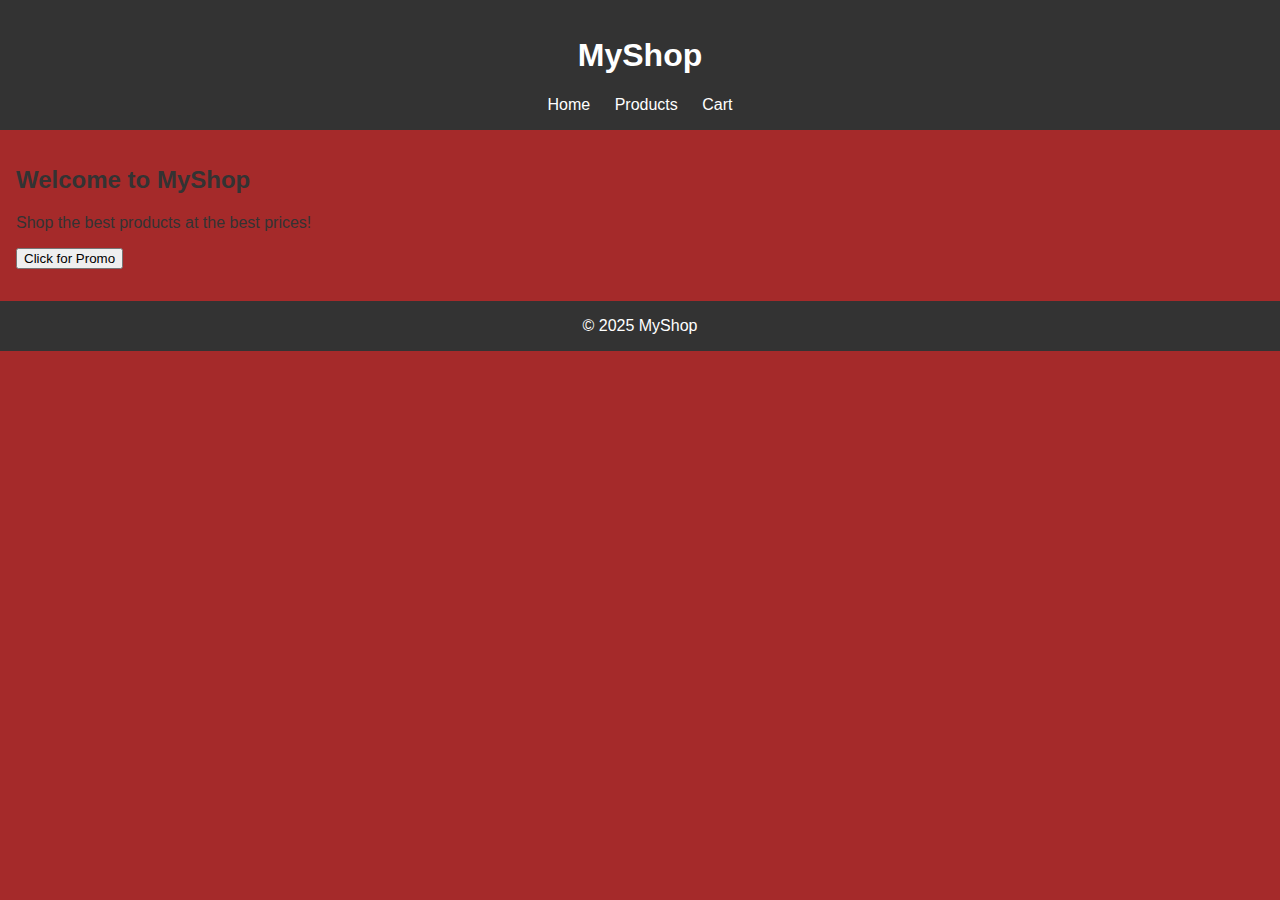
<file: index.html>
<!DOCTYPE html>
<html lang="en">
<head>
  <meta charset="UTF-8" />
  <meta name="viewport" content="width=device-width, initial-scale=1.0"/>
  <title>MyShop | Home</title>
  <link rel="stylesheet" href="style.css" />
</head>
<body>
  <header>
    <h1>MyShop</h1>
    <nav>
      <a href="index.html">Home</a>
      <a href="products.html">Products</a>
      <a href="cart.html">Cart</a>
    </nav>
  </header>

  <main>
    <section>
      <h2>Welcome to MyShop</h2>
      <p>Shop the best products at the best prices!</p>
      <button onclick="showPromo()">Click for Promo</button>
      <p id="promoText"></p>
    </section>
  </main>

  <footer>&copy; 2025 MyShop</footer>
  <script src="script.js"></script>
</body>
</html>
</file>
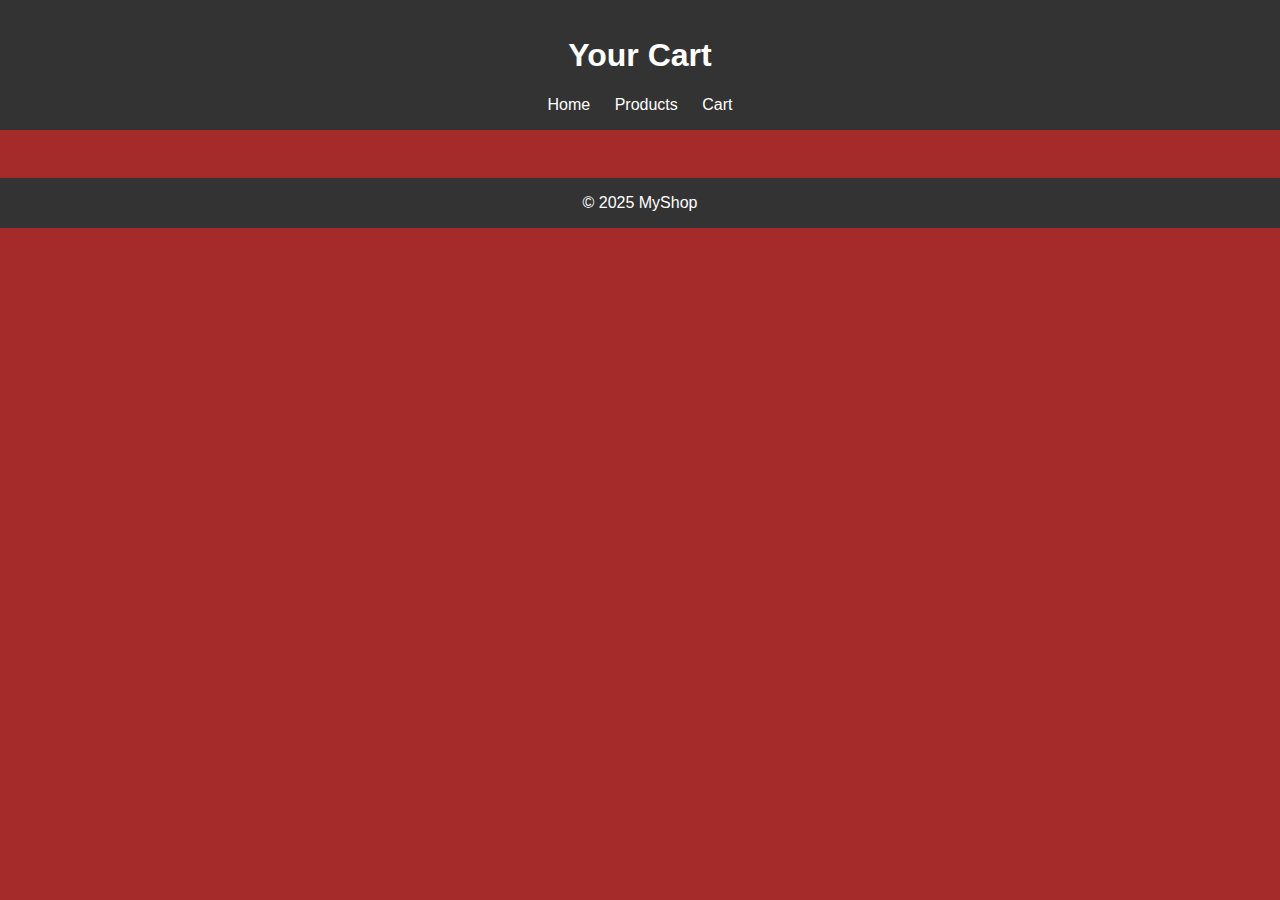
<file: cart.html>
<!DOCTYPE html>
<html lang="en">
<head>
  <meta charset="UTF-8" />
  <meta name="viewport" content="width=device-width, initial-scale=1.0"/>
  <title>MyShop | Cart</title>
  <link rel="stylesheet" href="style.css" />
</head>
<body>
  <header>
    <h1>Your Cart</h1>
    <nav>
      <a href="index.html">Home</a>
      <a href="products.html">Products</a>
      <a href="cart.html">Cart</a>
    </nav>
  </header>

  <main>
    <ul id="cartItems"></ul>
  </main>

  <footer>&copy; 2025 MyShop</footer>
  <script src="script.js"></script>
</body>
</html>
</file>
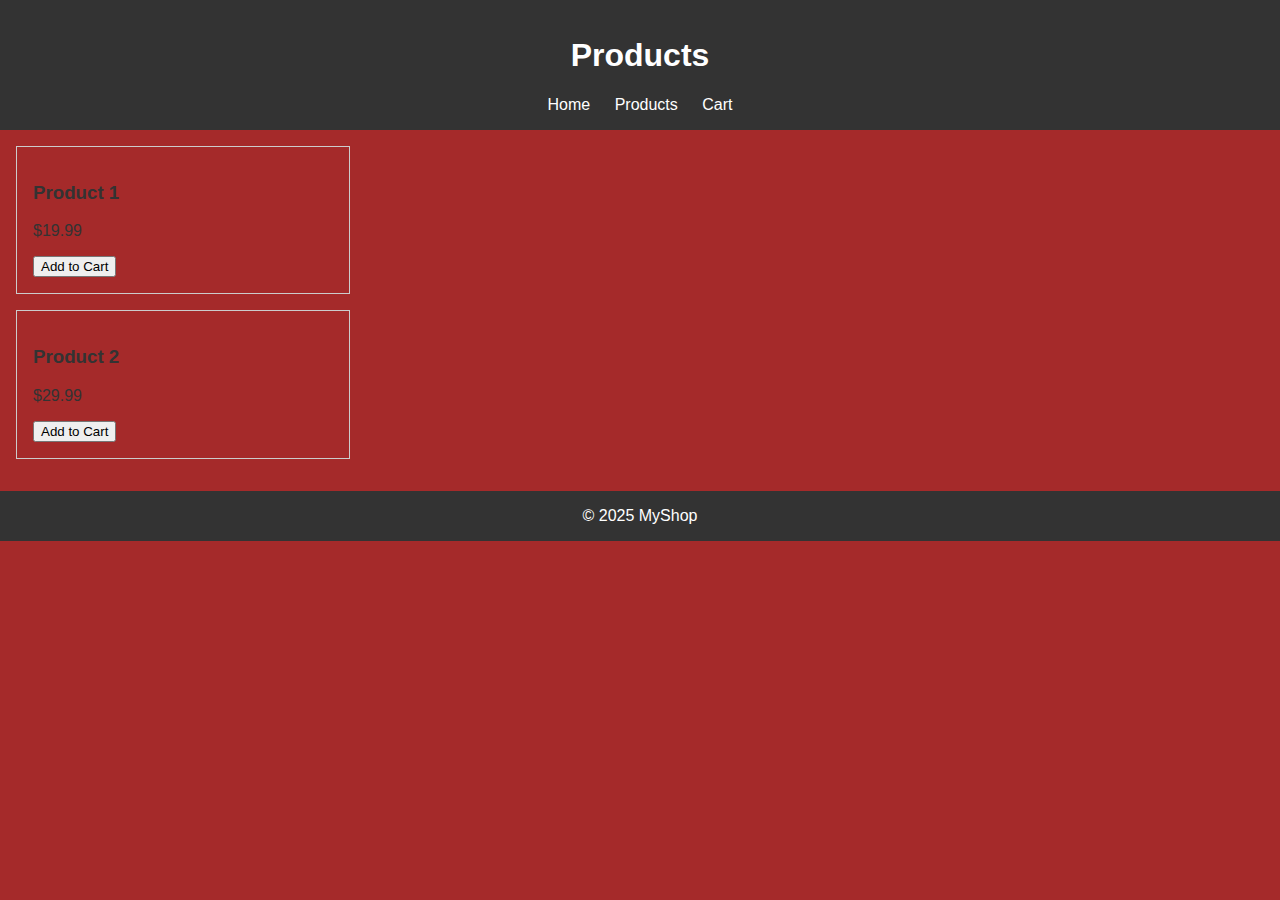
<file: products.html>
<!DOCTYPE html>
<html lang="en">
<head>
  <meta charset="UTF-8" />
  <meta name="viewport" content="width=device-width, initial-scale=1.0"/>
  <title>MyShop | Products</title>
  <link rel="stylesheet" href="style.css" />
</head>
<body>
  <header>
    <h1>Products</h1>
    <nav>
      <a href="index.html">Home</a>
      <a href="products.html">Products</a>
      <a href="cart.html">Cart</a>
    </nav>
  </header>

  <main>
    <section class="product-list">
      <div class="product-card">
        <h3>Product 1</h3>
        <p>$19.99</p>
        <button onclick="addToCart('Product 1')">Add to Cart</button>
      </div>
      <div class="product-card">
        <h3>Product 2</h3>
        <p>$29.99</p>
        <button onclick="addToCart('Product 2')">Add to Cart</button>
      </div>
    </section>
  </main>

  <footer>&copy; 2025 MyShop</footer>
  <script src="script.js"></script>
</body>
</html>
</file>
<file: style.css>
body {
  font-family: Arial, sans-serif;
  margin: 0;
  padding: 0;
  background-color: brown;
  color: #333;
}

header {
  background-color: #333;
  color: #fff;
  padding: 1rem;
  text-align: center;
 
}
footer {
  background-color: #333;
  color: #fff;
  padding: 1rem;
  text-align: center;
  margin-bottom: -400px;
  
}

nav a {
  color: white;
  margin: 0 10px;
  text-decoration: none;
}

main {
  padding: 1rem;
}

.product-card {
  border: 1px solid #ccc;
  padding: 1rem;
  margin-bottom: 1rem;
  max-width: 300px;
}

@media (max-width: 600px) {
  .product-card {
    width: 100%;
  }
}
</file>
